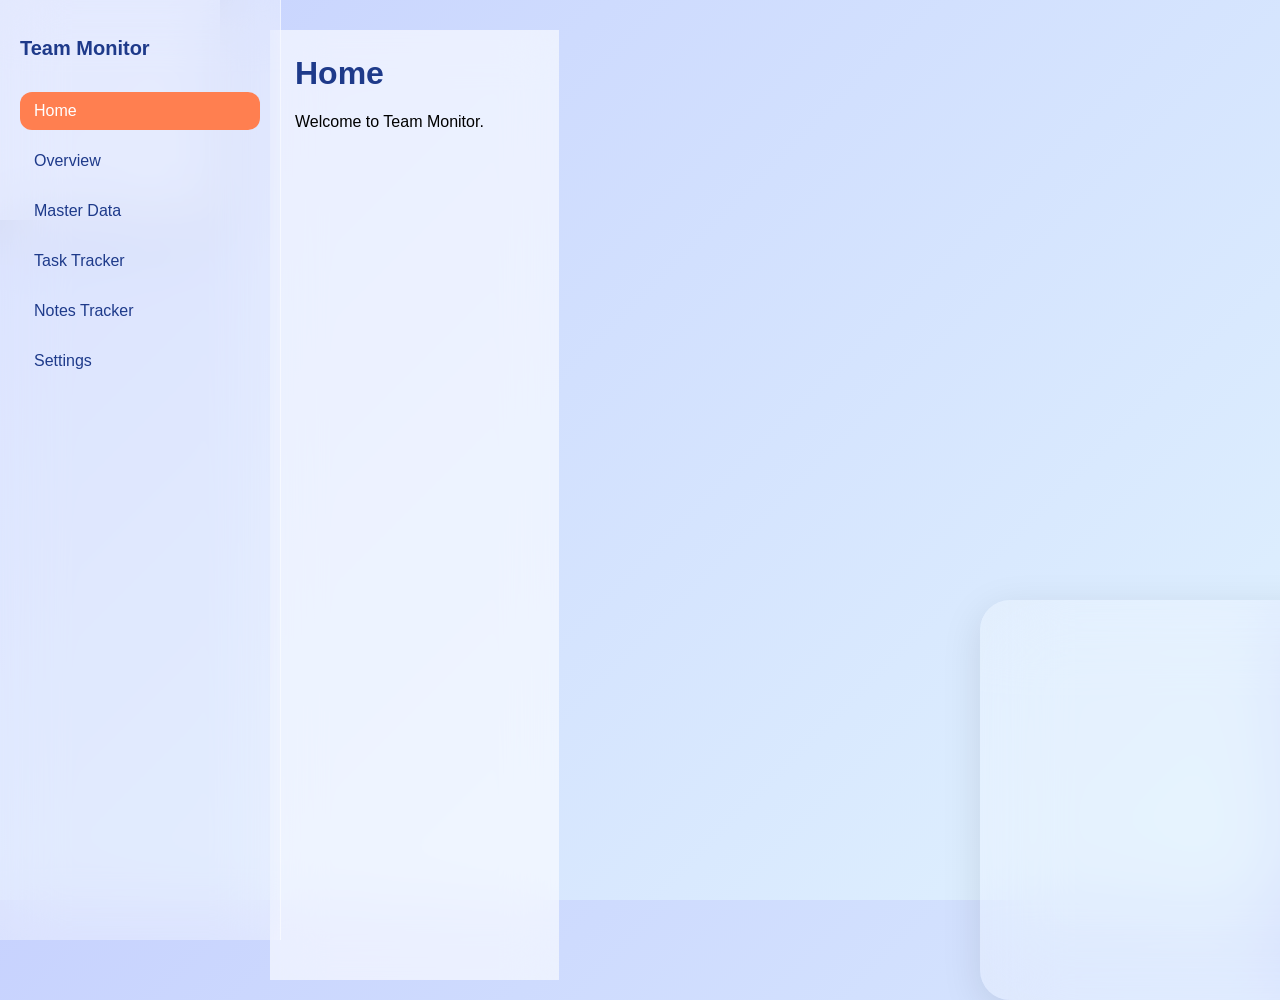
<file: index.html>
<!DOCTYPE html>
<html>
<head>
  <title>Team Monitor</title>
  <link rel="stylesheet" href="style.css">
</head>

<body class="app">

  <!-- SIDEBAR -->
  <div class="sidebar">
    <h2 class="logo">Team Monitor</h2>

    <a href="index.html" class="nav-item active">Home</a>
    <a href="overview.html" class="nav-item">Overview</a>
    <a href="master.html" class="nav-item">Master Data</a>
    <a href="tasks.html" class="nav-item">Task Tracker</a>
    <a href="notes.html" class="nav-item">Notes Tracker</a>
    <a href="settings.html" class="nav-item">Settings</a>
  </div>

  <!-- CONTENT -->
  <div class="content">
    <div class="panel">
      <h1>Home</h1>
      <p>Welcome to Team Monitor.</p>
    </div>
  </div>

</body>
</html>
</file>
<file: style.css>
/* RESET */
body {
  margin: 0;
  font-family: -apple-system, BlinkMacSystemFont, "Segoe UI", Roboto, Arial;
  overflow: hidden;

  background: linear-gradient(135deg, #c7d2fe, #e0f2fe);
  position: relative;
}

/* BACKGROUND GLASS SHAPES */
body::before,
body::after {
  content: "";
  position: absolute;
  border-radius: 30px;

  background: rgba(255, 255, 255, 0.25);
  backdrop-filter: blur(40px);
  -webkit-backdrop-filter: blur(40px);

  box-shadow: 0 10px 40px rgba(0,0,0,0.1);
}

/* TOP LEFT SHAPE */
body::before {
  width: 300px;
  height: 300px;
  top: -80px;
  left: -80px;
}

/* BOTTOM RIGHT SHAPE */
body::after {
  width: 400px;
  height: 400px;
  bottom: -100px;
  right: -100px;
}

/* APP LAYOUT */
.app {
  display: flex;
  height: 100vh;
  position: relative;
  z-index: 1;
}

/* SIDEBAR */
.sidebar {
  position: fixed;        /* 🔥 THIS MAKES IT STATIC */
  top: 0;
  left: 0;

  width: 240px;
  height: 100vh;
  padding: 20px;

  display: flex;
  flex-direction: column;
  gap: 12px;

  background: rgba(255, 255, 255, 0.35);
  backdrop-filter: blur(30px);
  -webkit-backdrop-filter: blur(30px);

  border-right: 1px solid rgba(255,255,255,0.5);

  /* ✂️ REMOVE ROUNDNESS */
  border-radius: 0;

  z-index: 10;
}

/* LOGO */
.logo {
  margin-bottom: 20px;
  font-weight: 600;
  font-size: 20px;
  color: #1e3a8a;
}

/* NAV ITEMS */
.nav-item {
  text-decoration: none;
  color: #1e3a8a;
  padding: 10px 14px;
  border-radius: 12px;

  transition: all 0.2s ease;
}

/* HOVER */
.nav-item:hover {
  background: rgba(255,255,255,0.5);
}

/* ACTIVE */
.nav-item.active {
  background: #ff7f50; /* papaya orange */
  color: white;
  font-weight: 500;
}

.content {
  margin-left: 240px;   /* SAME AS SIDEBAR WIDTH */
  padding: 30px;
  min-height: 100vh;
}

.panel {
  width: 100%;
  min-height: 100%;

  padding: 25px;

  background: rgba(255, 255, 255, 0.6);
  backdrop-filter: blur(25px);

  border-radius: 0;   /* 🔥 STRAIGHT LINES */
}
/* HEADINGS */
h1 {
  margin-top: 0;
  color: #1e3a8a;
}

/* BUTTONS */
.btn {
  padding: 10px 16px;
  margin-right: 10px;

  border: none;
  border-radius: 12px;

  background: #ff7f50;
  color: white;

  cursor: pointer;
  transition: 0.2s;
}

.btn:hover {
  opacity: 0.85;
}

/* TABLE */
table {
  width: 100%;
  border-collapse: collapse;
  margin-top: 20px;
}

/* TABLE HEAD */
thead {
  background: rgba(255,255,255,0.5);
}

/* CELLS */
th, td {
  padding: 12px;
  text-align: left;
}

/* ROWS */
tbody tr {
  border-bottom: 1px solid rgba(0,0,0,0.05);
}

/* ROW HOVER */
tbody tr:hover {
  background: rgba(255,255,255,0.4);
}
</file>
